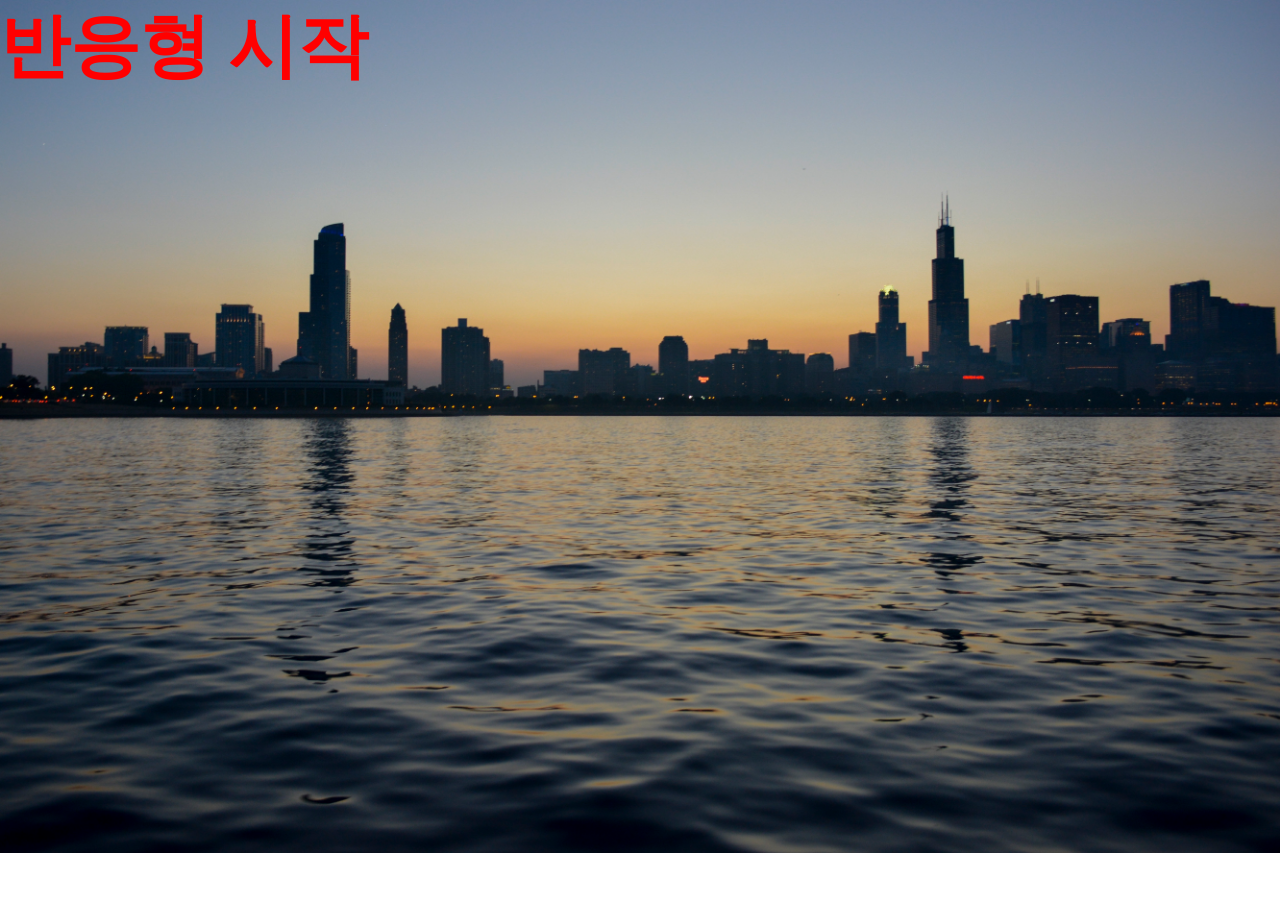
<file: index.html>
<!DOCTYPE html>
<html lang="ko">
<head>
    <meta charset="UTF-8">
    <meta name="viewport" content="width=device-width, initial-scale=1.0">
    <title>반응형 웹디자인</title>
    <link rel="stylesheet" href="css/main.css">
</head>
<body>
    <h1>반응형 시작</h1>
    <h2>태블릿에만 표시</h2>
    <h3>모바일에만 표시</h3>
</body>
</html>
</file>
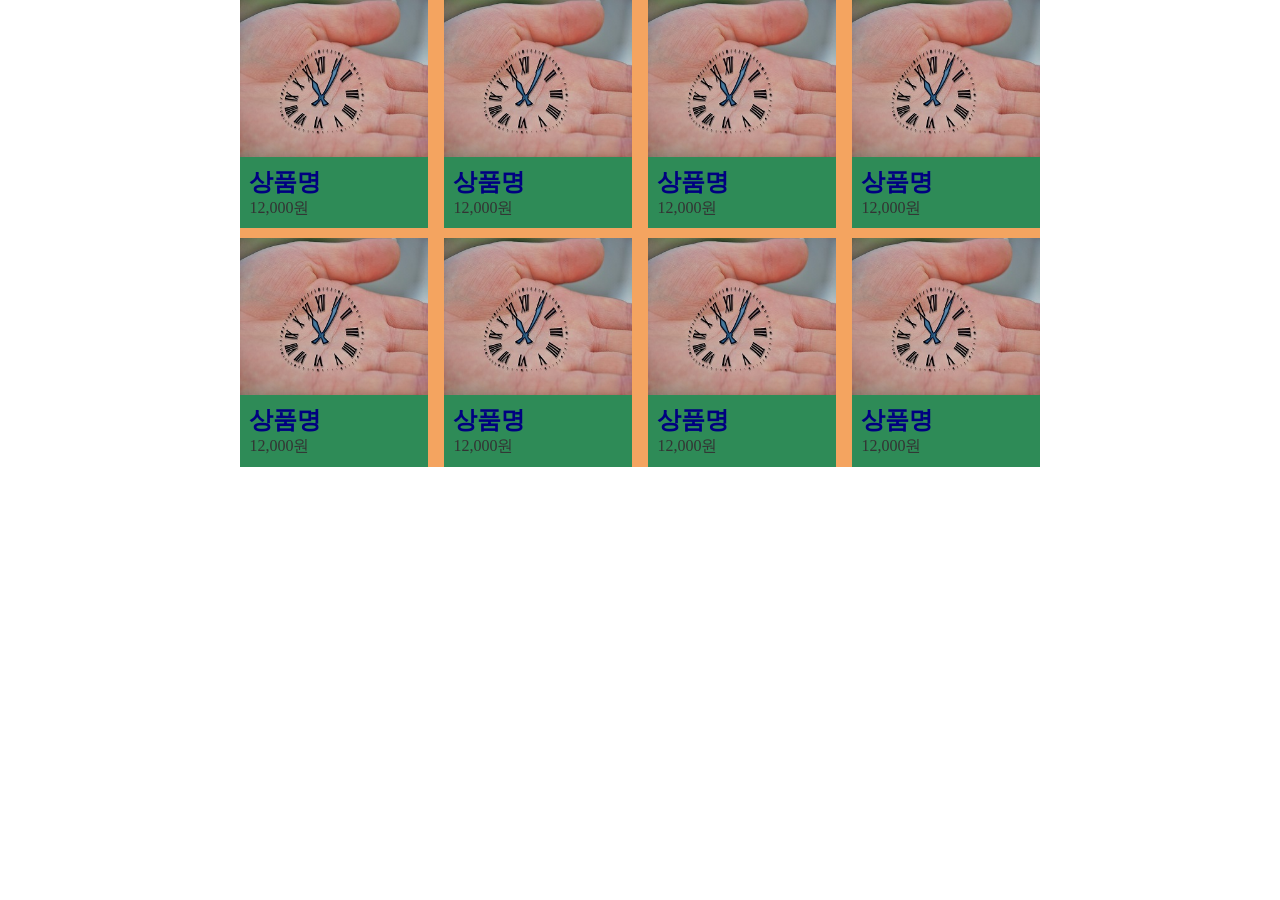
<file: card.html>
<!doctype html>
<html lang="ko">
  <head>
    <meta charset="UTF-8" />
    <meta name="viewport" content="width=device-width, initial-scale=1.0" />
    <title>카드 반응형</title>
    <link rel="stylesheet" href="css/card_res.css" />
  </head>
  <body>
    <ul class="flex_box">
      <li>
        <a href="#">
          <img src="images/1.jpg" alt="이미지" />
          <div class="txt">
            <p class="txt-title">상품명</p>
            <span>12,000원</span>
          </div>
        </a>
      </li>
      <li>
        <a href="#">
          <img src="images/1.jpg" alt="이미지" />
          <div class="txt">
            <p class="txt-title">상품명</p>
            <span>12,000원</span>
          </div>
        </a>
      </li>
      <li>
        <a href="#">
          <img src="images/1.jpg" alt="이미지" />
          <div class="txt">
            <p class="txt-title">상품명</p>
            <span>12,000원</span>
          </div>
        </a>
      </li>
      <li>
        <a href="#">
          <img src="images/1.jpg" alt="이미지" />
          <div class="txt">
            <p class="txt-title">상품명</p>
            <span>12,000원</span>
          </div>
        </a>
      </li>
      <li>
        <a href="#">
          <img src="images/1.jpg" alt="이미지" />
          <div class="txt">
            <p class="txt-title">상품명</p>
            <span>12,000원</span>
          </div>
        </a>
      </li>
      <li>
        <a href="#">
          <img src="images/1.jpg" alt="이미지" />
          <div class="txt">
            <p class="txt-title">상품명</p>
            <span>12,000원</span>
          </div>
        </a>
      </li>
      <li>
        <a href="#">
          <img src="images/1.jpg" alt="이미지" />
          <div class="txt">
            <p class="txt-title">상품명</p>
            <span>12,000원</span>
          </div>
        </a>
      </li>
       <li>
        <a href="#">
          <img src="images/1.jpg" alt="이미지" />
          <div class="txt">
            <p class="txt-title">상품명</p>
            <span>12,000원</span>
          </div>
        </a>
      </li>
    </ul>
  </body>
</html>
</file>
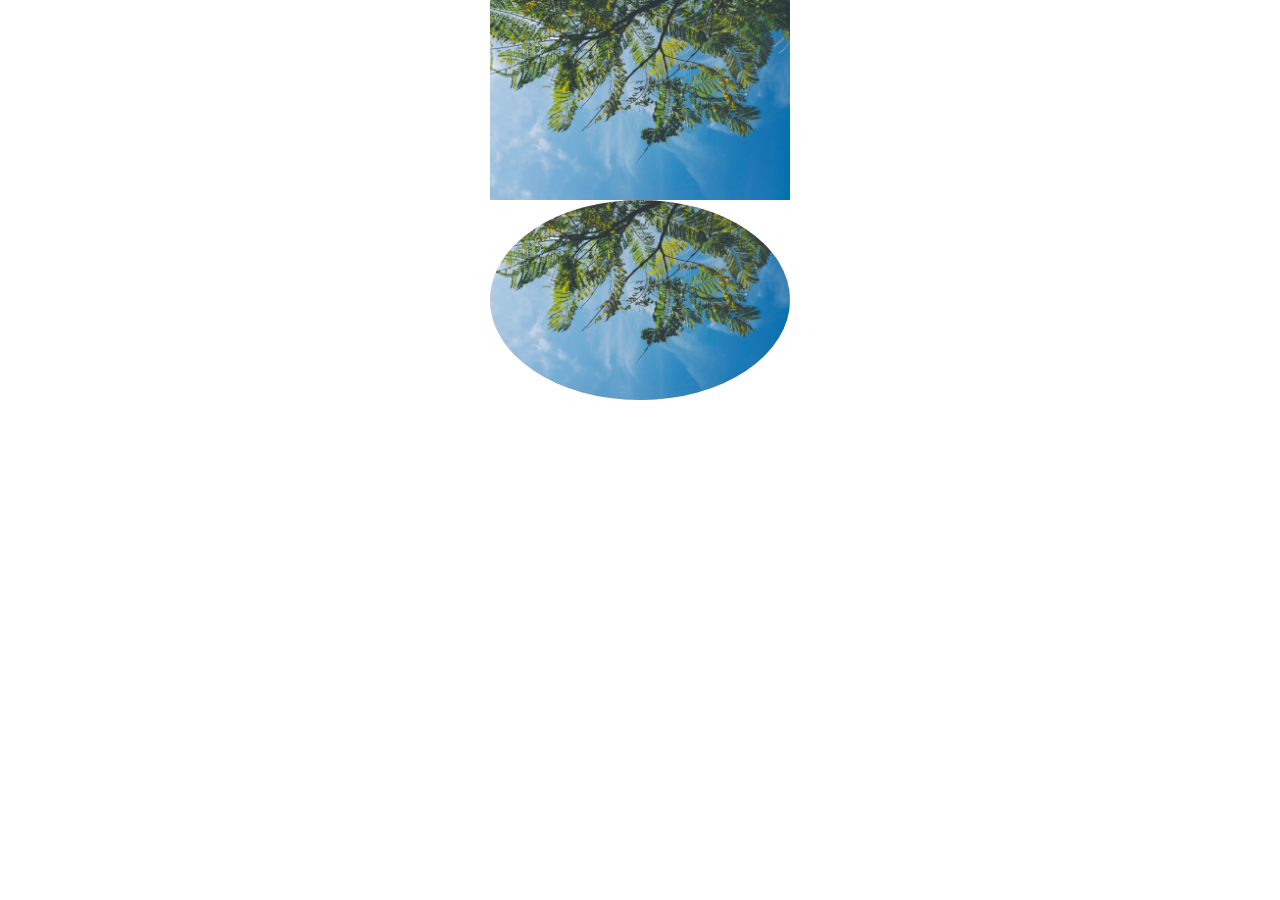
<file: res-1.html>
<!DOCTYPE html>
<html lang="ko">
<head>
    <meta charset="UTF-8">
    <meta name="viewport" content="width=device-width, initial-scale=1.0">
    <title>반응형 연습 1</title>
    <link rel="stylesheet" href="css/reset.css">
    <link rel="stylesheet" href="css/res-1.css">
</head>
<body>
    <div class="box1">
        <img src="images/bg1.jpg" alt="img">
    </div>
    <div class="box2">
        <img src="images/bg1.jpg" alt="img">
    </div>
    </div>
</body>
</html>
</file>
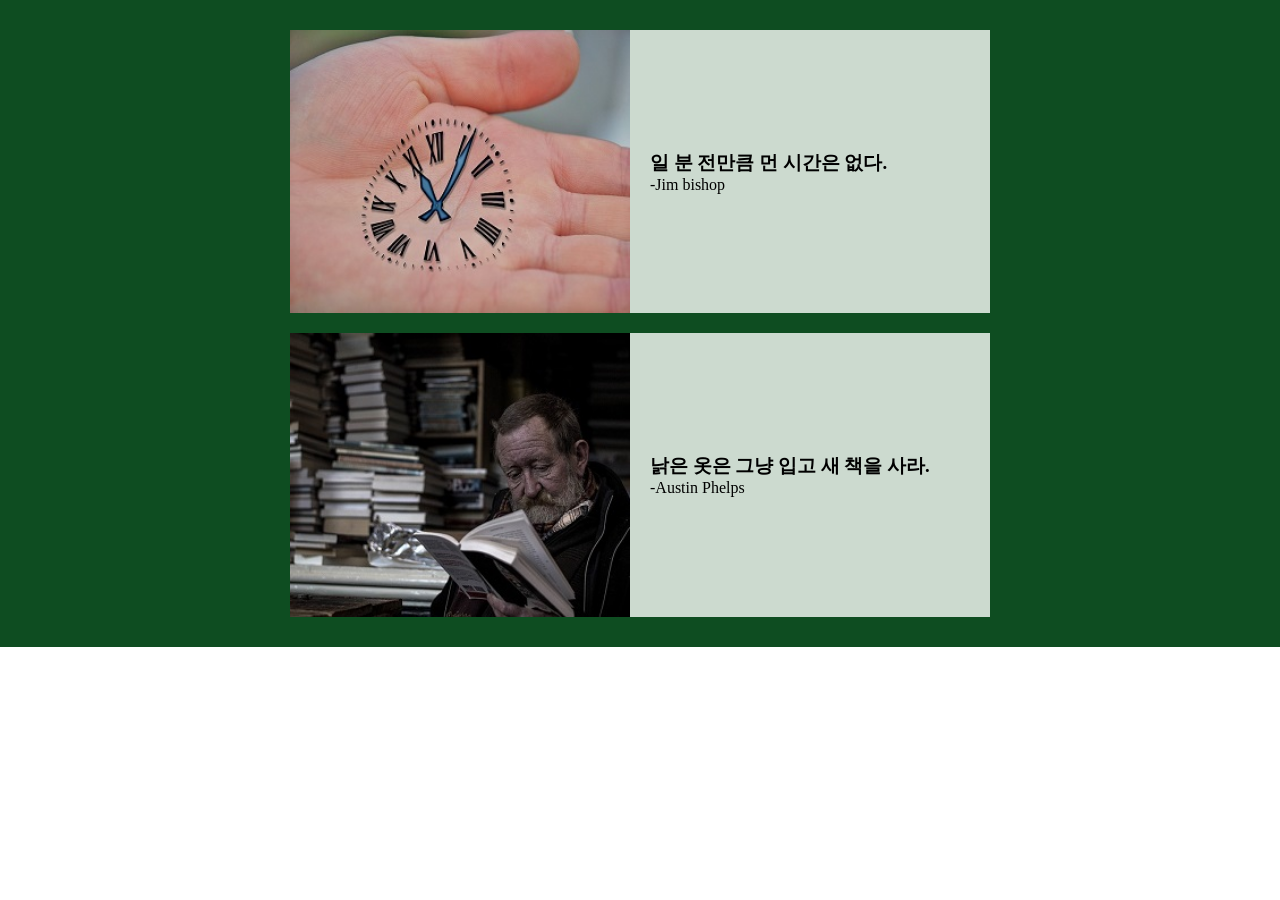
<file: res-flex-2.html>
<!DOCTYPE html>
<html lang="ko">
<head>
    <meta charset="UTF-8">
    <meta name="viewport" content="width=device-width, initial-scale=1.0">
    <title>Document</title>
    <link rel="stylesheet" href="css/res-flex-2.css">
</head>
<body>
    <div class="container">
        <ul class="card">
            <li>
                <div class="img-box">
                    <img src="images/1.jpg" alt="시계">
                </div>
                <div class="card-txt">
                    <h3>일 분 전만큼 먼 시간은 없다.</h3>
                    <p>-Jim bishop</p>
                </div>
            </li>
            <li>
                <div class="img-box">
                    <img src="images/3.jpg" alt="작가">
                </div>
                <div class="card-txt">
                    <h3>낡은 옷은 그냥 입고 새 책을 사라.</h3>
                    <p>-Austin Phelps</p>
                </div>
            </li>
        </ul>
    </div>
</body>
</html>
</file>
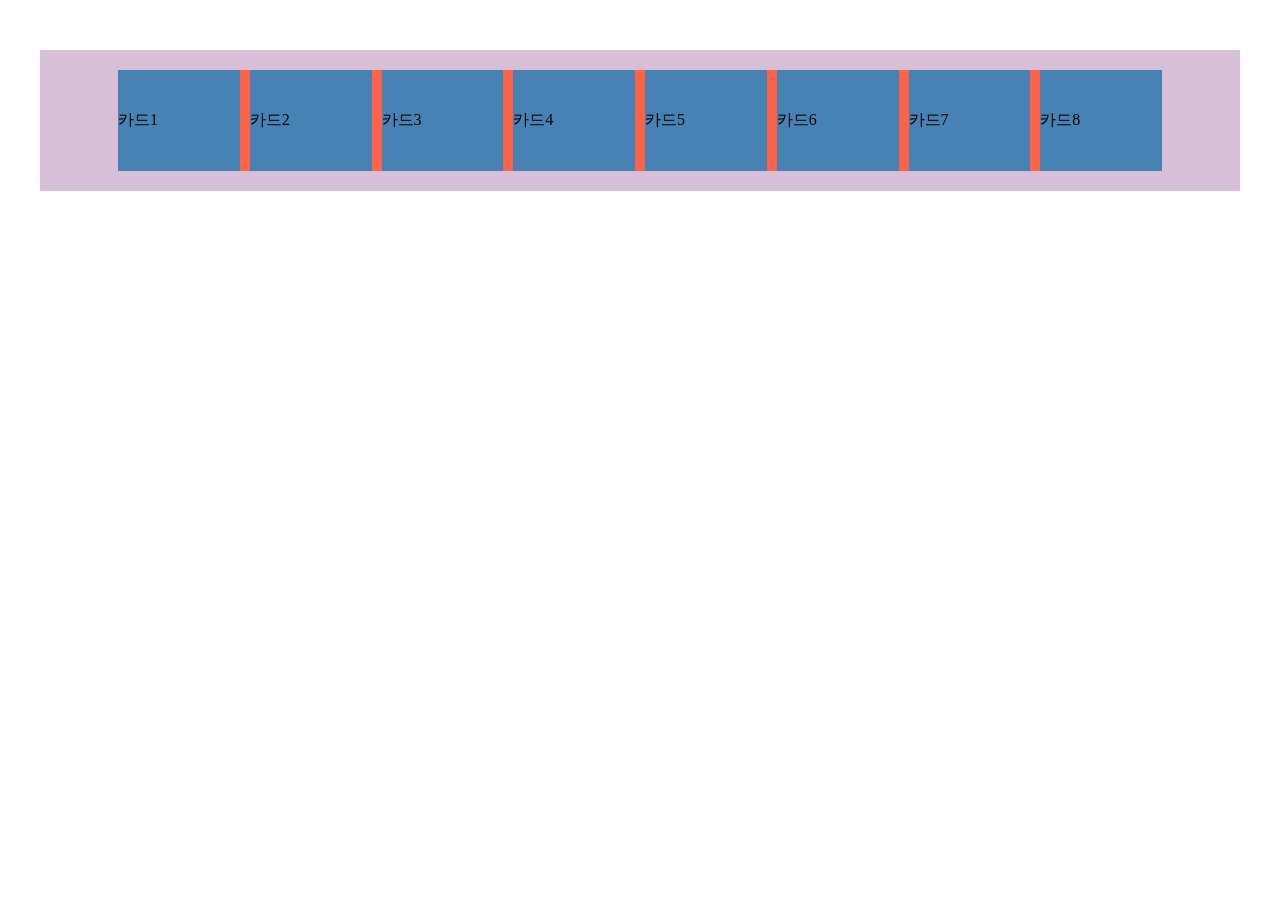
<file: res-flex.html>
<!DOCTYPE html>
<html lang="ko">
<head>
    <meta charset="UTF-8">
    <meta name="viewport" content="width=device-width, initial-scale=1.0">
    <title>flex활용 반응형 연습</title>
    <link rel="stylesheet" href="css/flex-1.css">
</head>
<body>
    <div class="container">
        <ul class="card-list">
            <li>카드1</li>
            <li>카드2</li>
            <li>카드3</li>
            <li>카드4</li>
            <li>카드5</li>
            <li>카드6</li>
            <li>카드7</li>
            <li>카드8</li>
        </ul>
    </div>
</body>
</html>
</file>
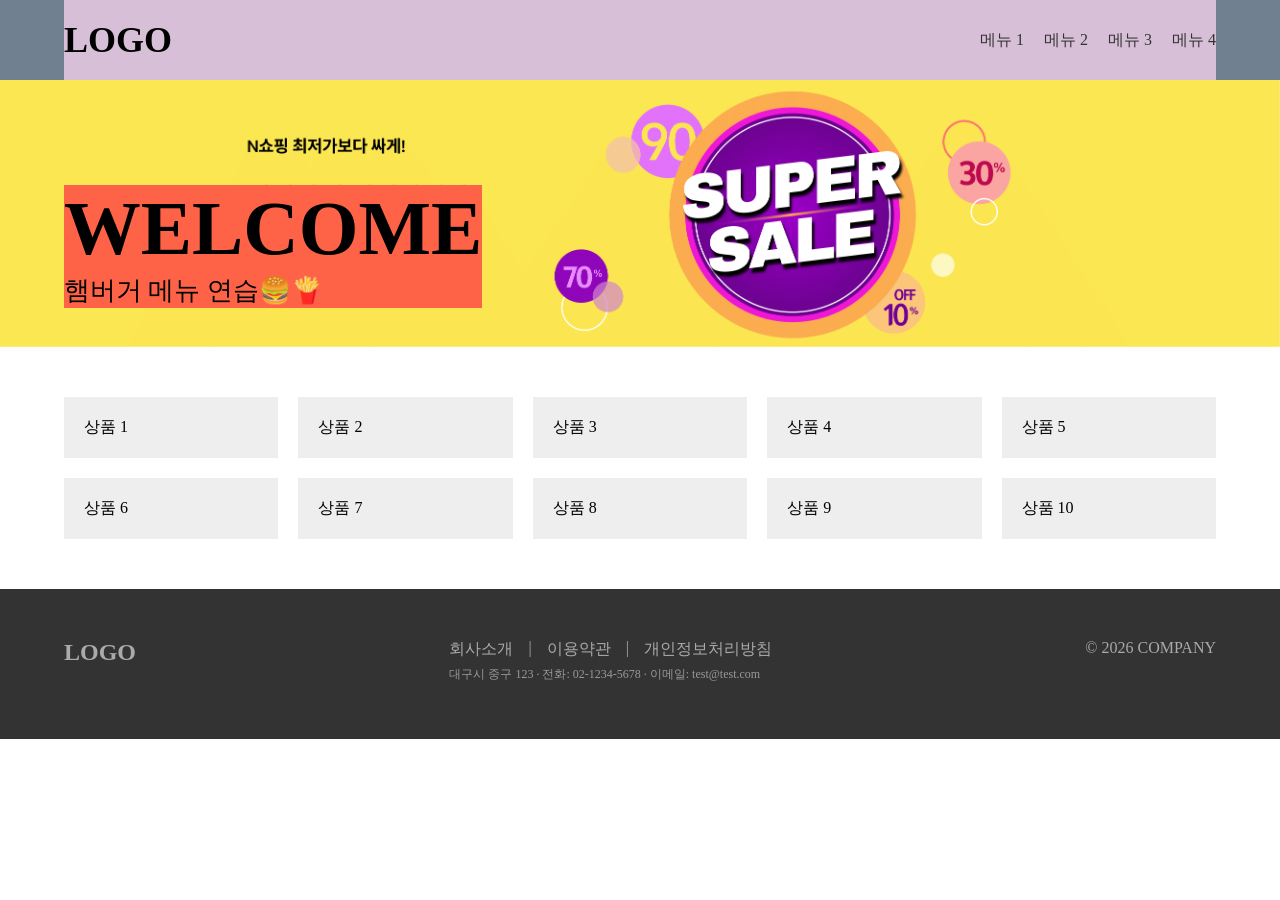
<file: res_site_1.html>
<!doctype html>
<html lang="ko">
  <head>
    <meta charset="UTF-8" />
    <meta name="viewport" content="width=device-width, initial-scale=1.0" />
    <title>반응형 예제 1</title>
    <link rel="stylesheet" href="css/res_site_1.css" />
    <link rel="stylesheet" href="css/res_site_1_responsive.css">
  </head>
  <body>
    <!-- 전체 레이아웃 -->
    <div class="wrap">
      <!-- 상단 -->
      <header class="header">
        <div class="inner">
          <h1>LOGO</h1>
          <!-- 햄버거 버튼 -->
          <div class="menu-btn">☰</div>
          <!-- 메뉴 -->
          <ul class="gnb">
            <!-- li*4>a[href="#"]{메뉴 $} -->
            <li><a href="#">메뉴 1</a></li>
            <li><a href="#">메뉴 2</a></li>
            <li><a href="#">메뉴 3</a></li>
            <li><a href="#">메뉴 4</a></li>
          </ul>
        </div>
      </header>
      <!-- 비주얼 -->
      <section class="visual">
        <!-- PC 비주얼 -->
        <img src="images/supersale.png" class="pc-img" alt="비주얼" />
        <!-- 태블릿 비주얼 -->
         <img src="images/dish.png" class="tablet-img" alt="비주얼">
        <div class="inner">
          <div class="visual-txt">
            <h2>WELCOME</h2>
            <p>햄버거 메뉴 연습🍔🍟</p>
          </div>
        </div>
      </section>
      <!-- 상품 -->
      <main>
        <div class="inner">
          <!-- ul.product-list>li*10{상품 $} -->
          <ul class="product-list">
            <li>상품 1</li>
            <li>상품 2</li>
            <li>상품 3</li>
            <li>상품 4</li>
            <li>상품 5</li>
            <li>상품 6</li>
            <li>상품 7</li>
            <li>상품 8</li>
            <li>상품 9</li>
            <li>상품 10</li>
          </ul>
        </div>
      </main>
      <!-- 하단 -->
      <footer>
        <div class="inner">
          <div class="footer-top">
            <h2>LOGO</h2>
          </div>
          <div class="footer-mdl">
            <ul>
              <li><a href="#">회사소개</a></li>
              |
              <li><a href="#">이용약관</a></li>
              |
              <li><a href="#">개인정보처리방침</a></li>
            </ul>
            <p>대구시 중구 123 · 전화: 02-1234-5678 · 이메일: test@test.com</p>
          </div>
          <div class="footer-btm">
            <p>© 2026 COMPANY</p>
          </div>
        </div>
      </footer>
    </div>
  </body>
</html>
</file>
<file: css/main.css>
@import url("reset.css");
body{
    background: url("../images/bg0.jpg") no-repeat;
    background-size: cover;
}
h1{
        color: red;
        font-size: 70px;
    }
h2{
    display: none;
}
h3{
    display: none;
}
/* 1200px */
@media (max-width:1200px){
    body{
        background: url("../images/bg1.jpg") no-repeat;
    }
}
/* 1000px */
@media(max-width:1000px){
    body{
        background: url("../images/bg2.jpg") no-repeat;
    }
}
/* 768px 태블릿 버전 */
@media(max-width:768px){
    body{
        background: url(../images/bg3.jpg) no-repeat;
    }
    h2{
    display: block;
    }
    h1{
        color: blue;
        font-size: 50px;
    }
}
/* 480px */
@media(max-width:480px){
    body{
        background: url(../images/1.jpg) no-repeat;
    }
}
/* 390px 모바일 버전 */
@media(max-width:390px){
    body{
        background: url(../images/2.jpg) no-repeat;
    }
    h3{
        display: block;
    }
    h2{
        display: none;
    }
    h1{
        color: yellow;
        font-size: 24px;
    }
}
</file>
<file: css/card_res.css>
@import url("reset.css");
.flex_box {
  width: 90%;
  margin: auto;
  max-width: 800px;
  min-width: 290px;
  display: flex;
  flex-wrap: wrap;
  /* gap: 2%; */
  gap: 10px;
  column-gap: 2%;
  background-color: sandybrown;
}
.flex_box li {
  width: calc((100% - 6%) / 4);
  /* margin-bottom: 2%; */
  background-color: seagreen;
}
.flex_box li a img {
  width: 100%;
  display: block;
}
.txt {
  padding: 5%;
  /* padding: 20px; */
}
.txt-title {
  font-size: 24px;
  font-weight: bold;
  color: navy;
}
/* 반응형 */
@media (max-width: 768px) {
  .flex_box li {
    width: calc((100% - 4%) / 3);
  }
}
@media (max-width: 480px) {
  .flex_box {
    row-gap: 10px;
  }
  .flex_box li {
    width: calc((100% - 2%) / 2);
  }
  .txt {
    padding: 10px;
  }
  .txt-title{
    font-size: 20px;
    color: lightsteelblue;
  }
}
@media (max-width: 390px){
  .flex_box {
    width: 90%;
  }
  .flex_box li {
    width: calc(100%);
  }
  .txt-title{
    font-size: 18px;
}
}
</file>
<file: css/res-1.css>
.box1 {
  width: 300px;
  /* height: 300px; */
  margin: auto;
  background-color: lightskyblue;
}
.box1 img {
  width: 100%;
  display: block;
}
.box2 {
  /* width: 100%; */
  max-width: 300px;
  /* max-width : 화면 width가 넓어져도 box2의 width는 최대 300px까지만 넓어짐 */
  min-width: 200px;
  /* min-width : 최소 너비 */
  /* height: 300px; */
  background-color: lightpink;
  margin: auto;
  border-radius: 50%;
  overflow: hidden;
}
.box2 img {
  width: 100%;
  display: block;
}
/* @media (max-width: 390px) {
  .box2 {
    width: 200px;
  } */
@media (max-width: 480px) {
  .box1 {
    width: 400px;
    background-color: violet;
    border-radius: 50%;
    overflow: hidden;
  }
 .box2{
    border-radius: 50%;
    overflow: hidden;
 }
}
@media (max-width: 390px){
    .box1{
        width: 200px;
    }
}
</file>
<file: css/res-flex-2.css>
@import url("reset.css");
.container {
  width: 100%;
  padding: 30px 0;
  background-color: rgb(14, 77, 33);
}
.card {
  width: 90%;
  max-width: 700px;
  min-width: 270px;
  margin: auto;
  /* background-color: purple; */
}
.card li {
  display: flex;
  align-items: center;
  gap: 20px;
  margin-bottom: 20px;
  background-color: rgb(204, 218, 207);
}
.card li:last-child{
    margin-bottom: 0;
}

.card li > div {
  width: 50%;
  /* background-color: skyblue; */
}
@media(max-width:480px){
    .card li{
        flex-direction: column;
    }
    .card li > div{
        width: 100%;
    }
    .card-txt{
        padding: 0 20px 20px;
    }
}
</file>
<file: css/flex-1.css>
@import url("reset.css");
.container{
    width: 100%;
    max-width: 1200px;
    margin: 50px auto;
    padding: 20px;
    background-color: thistle;
}
.card-list{
    width: 90%;
    margin: auto;
    display: flex;
    flex-wrap: wrap;
    gap: 10px;
    background-color: tomato;
}
.card-list li{
    width: calc((100% - 70px)/ 8);
    padding: 40px 0;
    background-color: steelblue;
}
/* 반응형 */
/* @media (max-width:100%){
    .container{
        width: 90%;
    }
    .card-list li{
        width: calc(100% / 8);
    }
} */
@media (max-width:768px){
    .container{
        width: 90%;
    }
    .card-list li{
        width: calc((100% - 50px) / 6);
    /* gap이 10px이므로
    한 줄에 list가 6개일 때 gap이 총 5개 생기니까
    10px × 5개 = 50px을 뺀다. */
    }


    
}
@media (max-width: 480px){
    .card-list li{
        width: calc((100% - 20px) / 3);
    }
}
@media (max-width: 390px){
    .card-list li{
        width: 100%;
        /* calc((100% - 0) / 1) 이므로 그냥 100%로 적는다. */
    }
}
/* @media (max-width: 250px){
    .card-list li{
        width: 100%;
    }
} */
</file>
<file: css/res_site_1.css>
@import url("reset.css");
/* 공통영역 */
.inner {
  width: 90%;
  max-width: 1200px;
  margin: auto;
  /* background-color: rosybrown; */
}
/* 상단 */
.header {
  height: 80px;
  background-color: slategray;
}
.header .inner {
  display: flex;
  justify-content: space-between;
  align-items: center;
  height: 100%;
  background-color: thistle;
}
.header h1 {
  /* rem : html에서 설정한 값이 기준 */
  /* font-size: 4rem; */
  font-size: clamp(18px , 4vw , 36px);
}
/* PC버전에서 숨기기 */
.menu-btn{
    display: none;
}
.gnb{
    display: flex;
    gap: 20px;
}
/* 비주얼 */
.visual{
    position: relative;
    /* padding-top: 8%; */
    background-color: wheat;
}
.visual img{
    /* position: absolute;
    top: 0;
    left: 0; */
}
.tablet-img{
    display: none;
}
.visual .inner{
    position: relative;
}
.visual-txt{
    position: absolute;
    top: -162px;
    left: 0;
    font-size: clamp(24px , 4vw , 70px);
    background-color: tomato;
}
.visual h2 {
    /* font-size: clamp(24px , 4vw , 70px); */
  /* font-size: 3rem; */
}
.visual p{
    font-size: clamp(18px , 2vw , 32px);
}
/* 상품 */
.product-list{
    display: flex;
    flex-wrap: wrap;
    gap: 20px;
    padding: 50px 0;
}
.product-list li{
    width: calc((100% - 80px) / 5);
    padding: 20px;
    background-color: #eee;
}
/* 하단 */
footer{
    color: #aaa;
    padding: 50px 0;
    background-color: #333;
}
footer .inner{
    display: flex;
    justify-content: space-between;
}
.footer-mdl ul{
    display: flex;
    gap: 15px;
}
.footer-mdl a{
    color: #aaa;
}
.footer-mdl p{
    font-size: 12px;
    color: #999;
    line-height: 2.4;
}
@media (max-width: 1000px) {
  /* .header h1 {
    font-size: 3rem;
  }
  .visual h2 {
    font-size: 2rem;
  } */
  html {
    /* font-size: 9px; */
  }
}
</file>
<file: css/res_site_1_responsive.css>
/* 768 */
@media (max-width: 768px) {
  .gnb {
    display: none;
  }
  .menu-btn {
    display: block;
    font-size: 24px;
    font-weight: bold;
  }
  .tablet-img {
  }
  /* 상품 */
  .product-list li {
    width: calc((100% - 40px) / 3);
  }
  .pc-img {
    display: none;
  }
  .tablet-img {
    display: block;
  }
}
</file>
